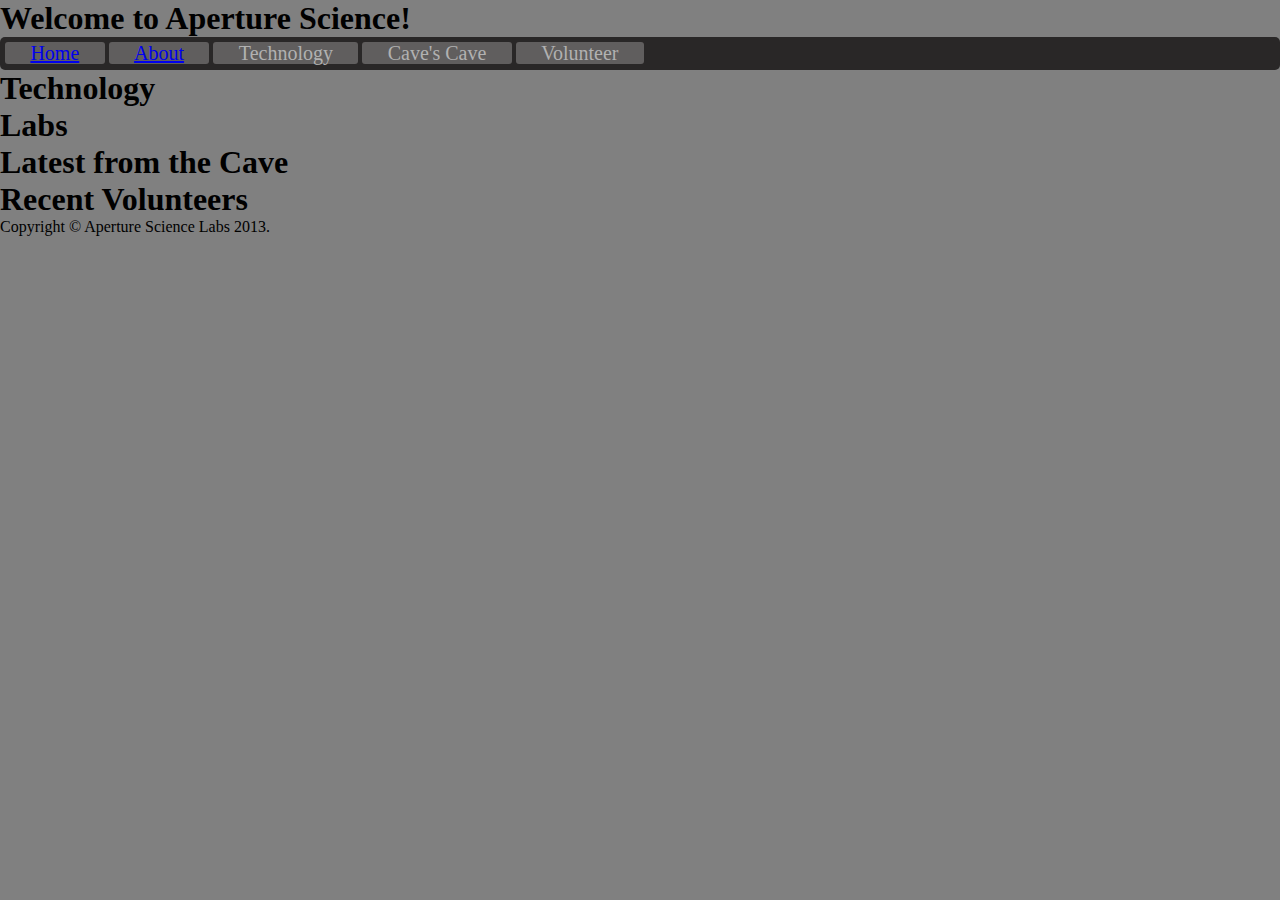
<file: index.html>
<!DOCTYPE html>
<html lang = "en-us">
    <head>
        <meta charset="utf-8" />
        <title>Apeture Science</title>
        <link rel = "stylesheet" href = "stylesheet.css">
    </head>
    <body>
        <header>
            <h1>Welcome to Aperture Science!</h1>
            <nav>
                <ul>
                    <li><a href = "index.html">Home</a></li>
                    <li><a href = "about.html">About</a></li>
                    <li>Technology</li>
                    <li>Cave's Cave</li>
                    <li>Volunteer</li>
                </ul>
            </nav>
        </header>
        <section>
            <section>
                <h1>Technology</h1>
            </section>
            <section>
                <h1>Labs</h1>
            </section>
            <section>
                <h1>Latest from the Cave</h1>
            </section>
            <section>
                <h1>Recent Volunteers</h1>
            </section>
        </section>
        <footer>
            <p>Copyright &copy Aperture Science Labs 2013.</p>
        </footer>
    </body>
</html>
</file>
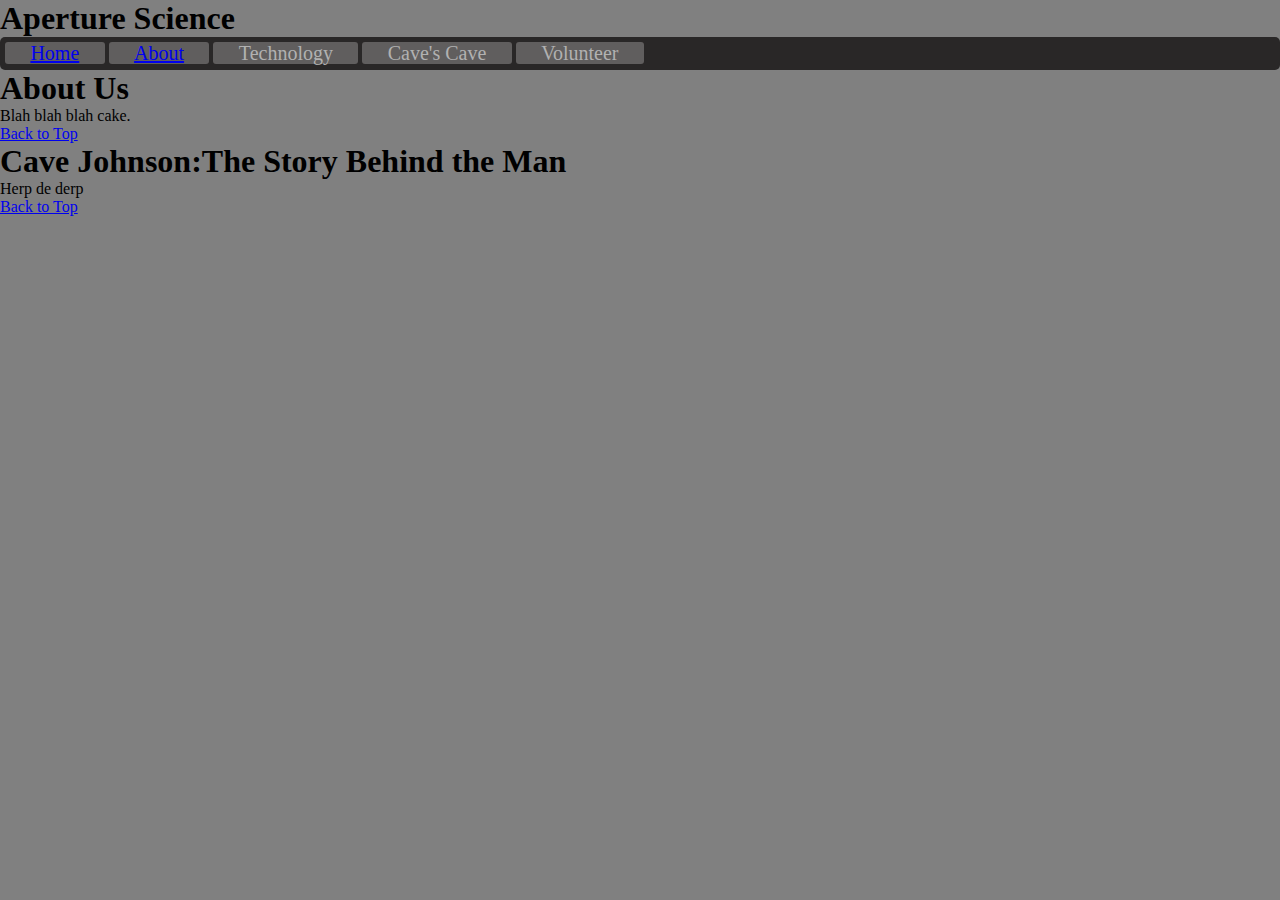
<file: about.html>
<!DOCTYPE html>
<html land = "en-us">
    <head>
        <meta charset="utf-8" />
        <title>About Us - Aperture Science</title>
        <link rel = "stylesheet" href =  "stylesheet.css">
    </head>
    <body>
        <header>
            <h1>Aperture Science</h1>
            <nav>
                <ul>
                    <li><a href = "index.html">Home</a></li>
                    <li><a href = "about.html">About</a></li>
                    <li>Technology</li>
                    <li>Cave's Cave</li>
                    <li>Volunteer</li>
                </ul>
            </nav>
        </header>
        <a name="top"></a>
        <section>
            <h1>About Us</h1>
            <p>Blah blah blah cake.</p>
            <a href='#top'>Back to Top</a>
        </section>
        <section>
            <h1>Cave Johnson:The Story Behind the Man</h1>
            <p>Herp de derp</p>
            
            <a href= '#top'>Back to Top</a>
        </section>
        <section>
            <h1></h1>
        </section>
    </body>
</html>
</file>
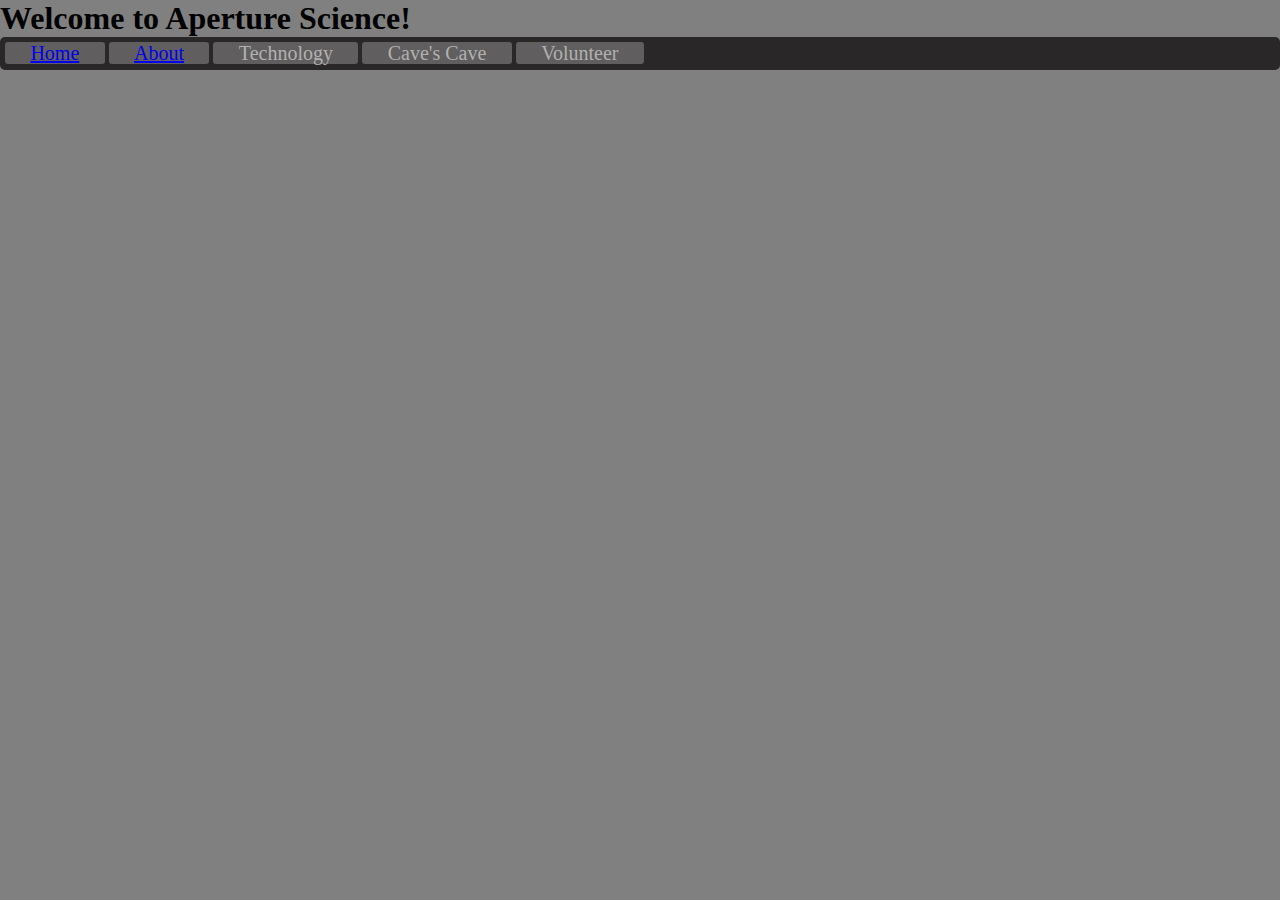
<file: cave.html>
<!DOCTYPE html>
<html lang = "en-us">
    <head>
        <meta charset="utf-8" />
        <title>Apeture Science</title>
        <link rel = "stylesheet" href = "stylesheet.css">
    </head>
    <body>
        <header>
            <h1>Welcome to Aperture Science!</h1>
            <nav>
                <ul>
                    <li><a href = "index.html">Home</a></li>
                    <li><a href = "about.html">About</a></li>
                    <li>Technology</li>
                    <li>Cave's Cave</li>
                    <li>Volunteer</li>
                </ul>
            </nav>
        </header>
    </body>
</html>
</file>
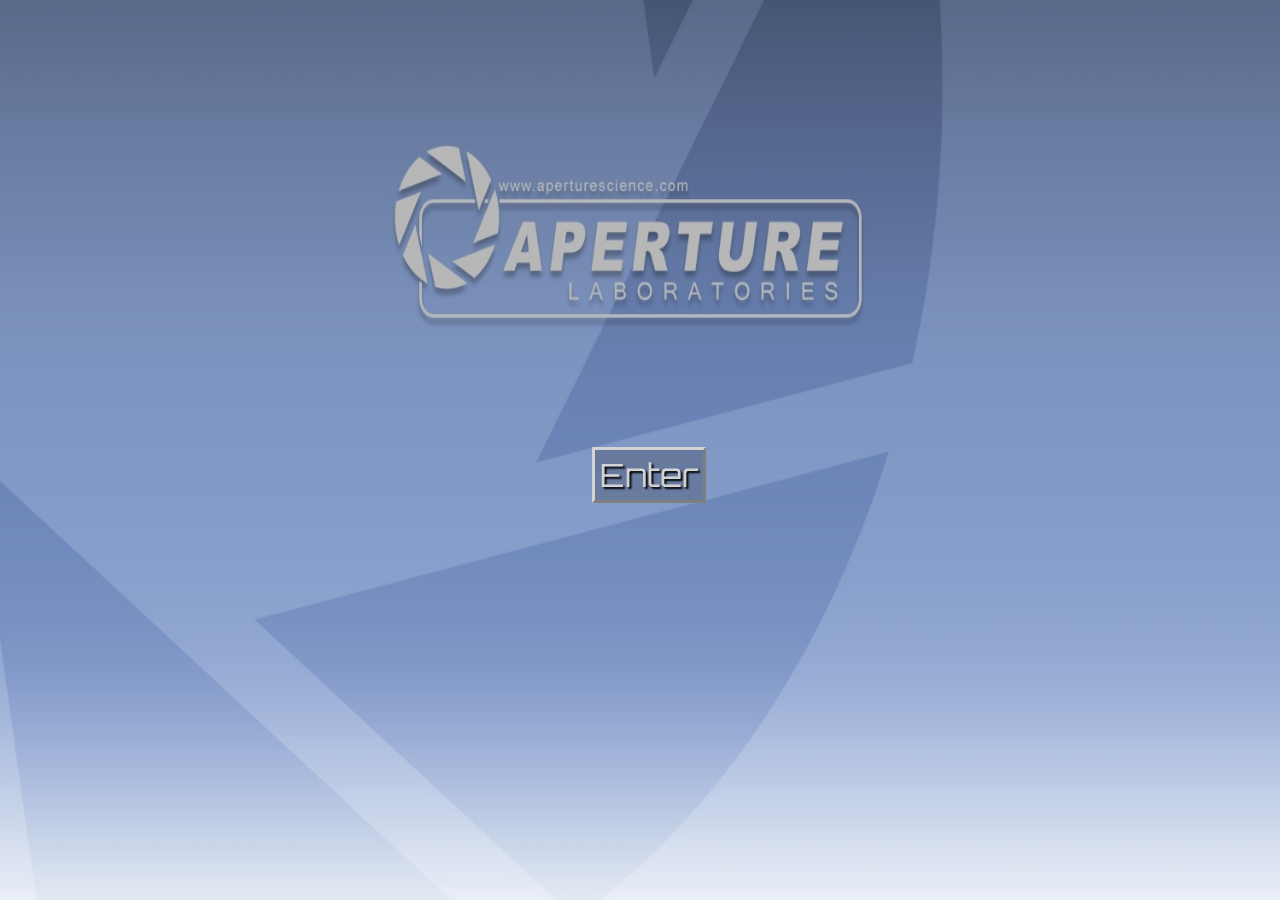
<file: splash.html>
<!DOCTYPE html>
<html lang="en-US">
<head>
    <meta charset="utf-8"/>
    <title> Welcome! </title>
    <link href='http://fonts.googleapis.com/css?family=Orbitron' rel='stylesheet' type='text/css'>
    <style>
        @media screen and (min-width: 600px){
            .max{
                visibility:visible;   
            }
            .mid{
                visibility:hidden;
            }
            .min{
                visibility:hidden;
            }
        
            a:link{
                position: fixed;
                top: 50%;
                left: 46.5%;
            }
        }
        
        @media screen and (max-width: 900px) and (min-width: 600px){
            .max{
                visibility:hidden;   
            }
            .mid{
                visibility:visible;
            }
            .min{
                visibility:hidden;
            }
        
            a:link{
                position: fixed;
                top: 50%;
                left: 45%;
            }
        }
        
        @media screen and (max-width: 600px){
            .max{
                visibility:hidden;   
            }
            .mid{
                visibility:hidden;
            }
            .min{
                visibility:visible;
            }
            
            a:link{
                position: fixed;
                top: 50%;
                left: 39%;
            }
        }
        
        .min{
            width: 100%;
            height: 100%;
            position: absolute;
            top: 0;
            left: 0;; 
        }
     
        .mid{
            width: 100%;
            height: 100%;
            position: absolute;
            top: 0;
            left: 0;
        }
       
        .max{
            width: 100%;
            height: 100%;
            position: absolute;
            top: 0;
            left: 0;
        }

        a:link{
            text-shadow: 2px 2px 2px black;  
            text-decoration: none;
            color: lightgrey;
            font-size: 2em;
            font-family: 'Orbitron', sans-serif;
            background-color: rgba(0, 0, 0, 0.2);
            outline-style:outset;
            outline-width:medium;
            padding: 5px;
        }
        
        a:hover{
            outline-style:inset;
            color: grey;
        }
        
        body{
            overflow:hidden;     
        }
    </style>
</head>
<body>    
    <img class="max" src="backgroundMax.jpg"></img>
    <img class="mid" src="backgroundMid.jpg"></img>
    <img class="min" src="backgroundMin.jpg"></img>
    <a href="index.html" alt="enter">Enter</a>
</body>
</html>
</file>
<file: stylesheet.css>
*{
    padding:0;
    margin:0;
    border:0;
}

body{
    background: gray;
}
nav{
    background: rgb(41, 39, 39);
    border-radius:5px;
    padding:5px;
    
}
nav ul{
    list-style-type: none;
    color:#b1b1b1;
    height:100%;
}
nav ul li{
    display: inline;
    padding-left: 2%;
    padding-right: 2%;
    font-size: 1.25em;
    background:#605e5e;
    border-radius:3px;
}
a:visited{
    color: #b1b1b1;
}
</file>
